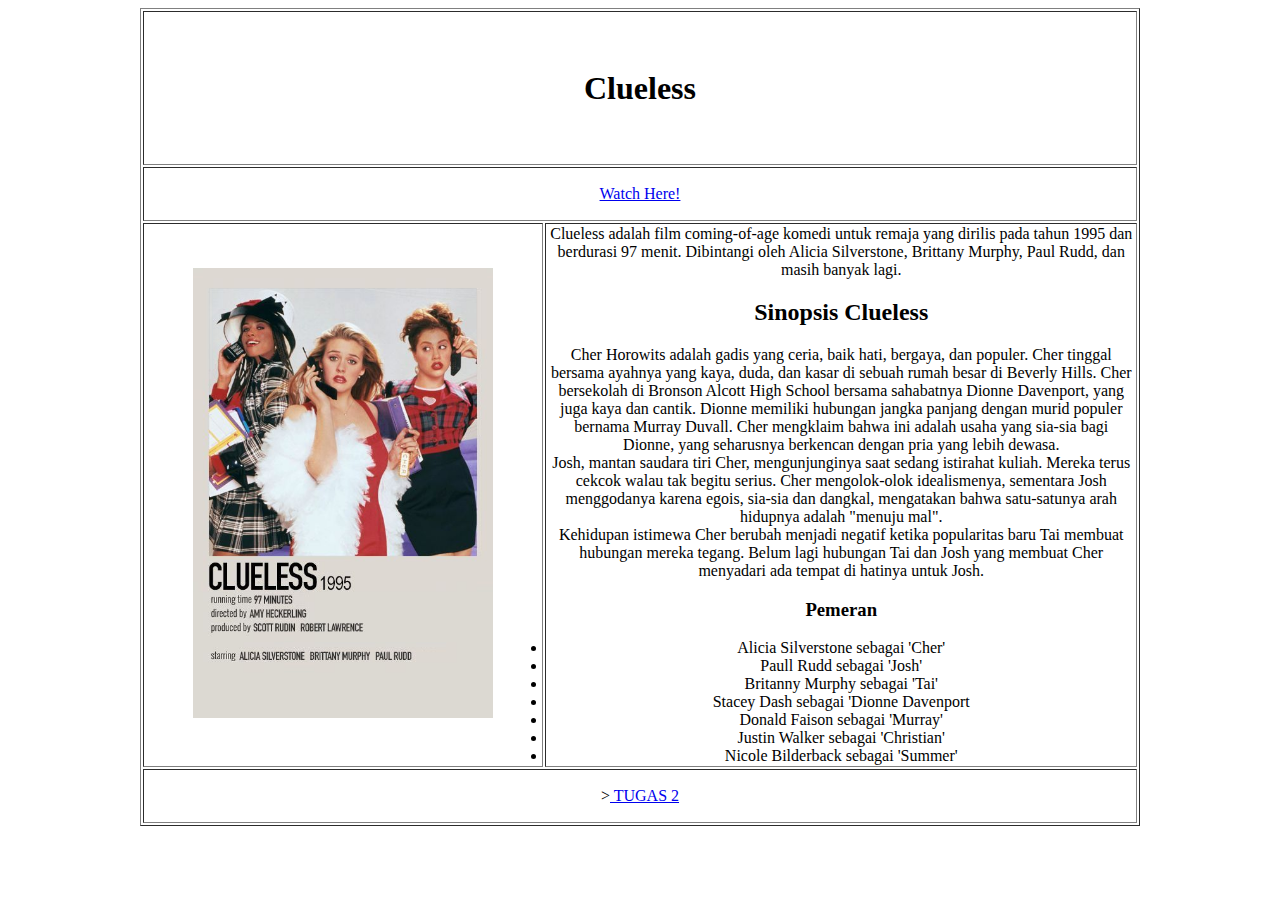
<file: index.html>
<!DOCTYPE html>
<html>
<html>
<head>
<title>home</title>
</head>
<body>
    <table border="1" width="1000px" align="center">
        <tr>
            <td colspan="2" height="150px" bgcolor="white">
                <center><h1> Clueless </h1></center>
            </td>
            
            </td>
        </tr>
        <tr>
            <td colspan="2" height="50px" ">
                <center><a href="https://www.netflix.com/id-en/title/384406"> Watch Here! </a></center>
            </td>

            </td>
        </tr>
        <tr>
            <td height="400px" width="600px">
                <center><img src="clueless poster.jpg" width="300px" alt="clueless"/></center>
            </td>
                <td width="1600px">
                    <center>
                    Clueless adalah film coming-of-age komedi untuk remaja yang dirilis pada tahun 1995 dan berdurasi 97 menit. Dibintangi oleh Alicia Silverstone, Brittany Murphy, Paul Rudd, dan masih banyak lagi. 

                    <h2> Sinopsis Clueless </h2>
                    Cher Horowits adalah gadis yang ceria, baik hati, bergaya, dan populer. Cher tinggal bersama ayahnya yang kaya, duda, dan kasar di sebuah rumah besar di Beverly Hills. Cher bersekolah di Bronson Alcott High School bersama sahabatnya Dionne Davenport, yang juga kaya dan cantik.  Dionne memiliki hubungan jangka panjang dengan murid populer bernama Murray Duvall. Cher mengklaim bahwa ini adalah usaha yang sia-sia bagi Dionne, yang seharusnya berkencan dengan pria yang lebih dewasa.</br>
                    Josh, mantan saudara tiri Cher, mengunjunginya saat sedang istirahat kuliah.  Mereka terus cekcok walau tak begitu serius. Cher mengolok-olok idealismenya, sementara Josh menggodanya karena egois, sia-sia dan dangkal, mengatakan bahwa satu-satunya arah hidupnya adalah "menuju mal". </br>
                    Kehidupan istimewa Cher berubah menjadi negatif ketika popularitas baru Tai membuat hubungan mereka tegang. Belum lagi hubungan Tai dan Josh yang membuat Cher menyadari ada tempat di hatinya untuk Josh.
                    <h3> Pemeran </h3>
                    <center><ol type="A"></center>
                        <li>Alicia Silverstone sebagai 'Cher'</li>
                        <li>Paull Rudd sebagai 'Josh'</li>
                        <li>Britanny Murphy sebagai 'Tai'</li>
                        <li>Stacey Dash sebagai 'Dionne Davenport</li>
                        <li>Donald Faison sebagai 'Murray'</li>
                        <li>Justin Walker sebagai 'Christian'</li>
                        <li>Nicole Bilderback sebagai 'Summer'</li>
                    </ol>
                    </center>

                </td>
            </td>
        </tr>
        <tr>
            <td colspan="2" height="50px">
               <center>><a href="tugas2.html"> TUGAS 2 </a></center>
            </td>

            </td> 

        </tr>
    

    </table>
</body>
</html
</file>
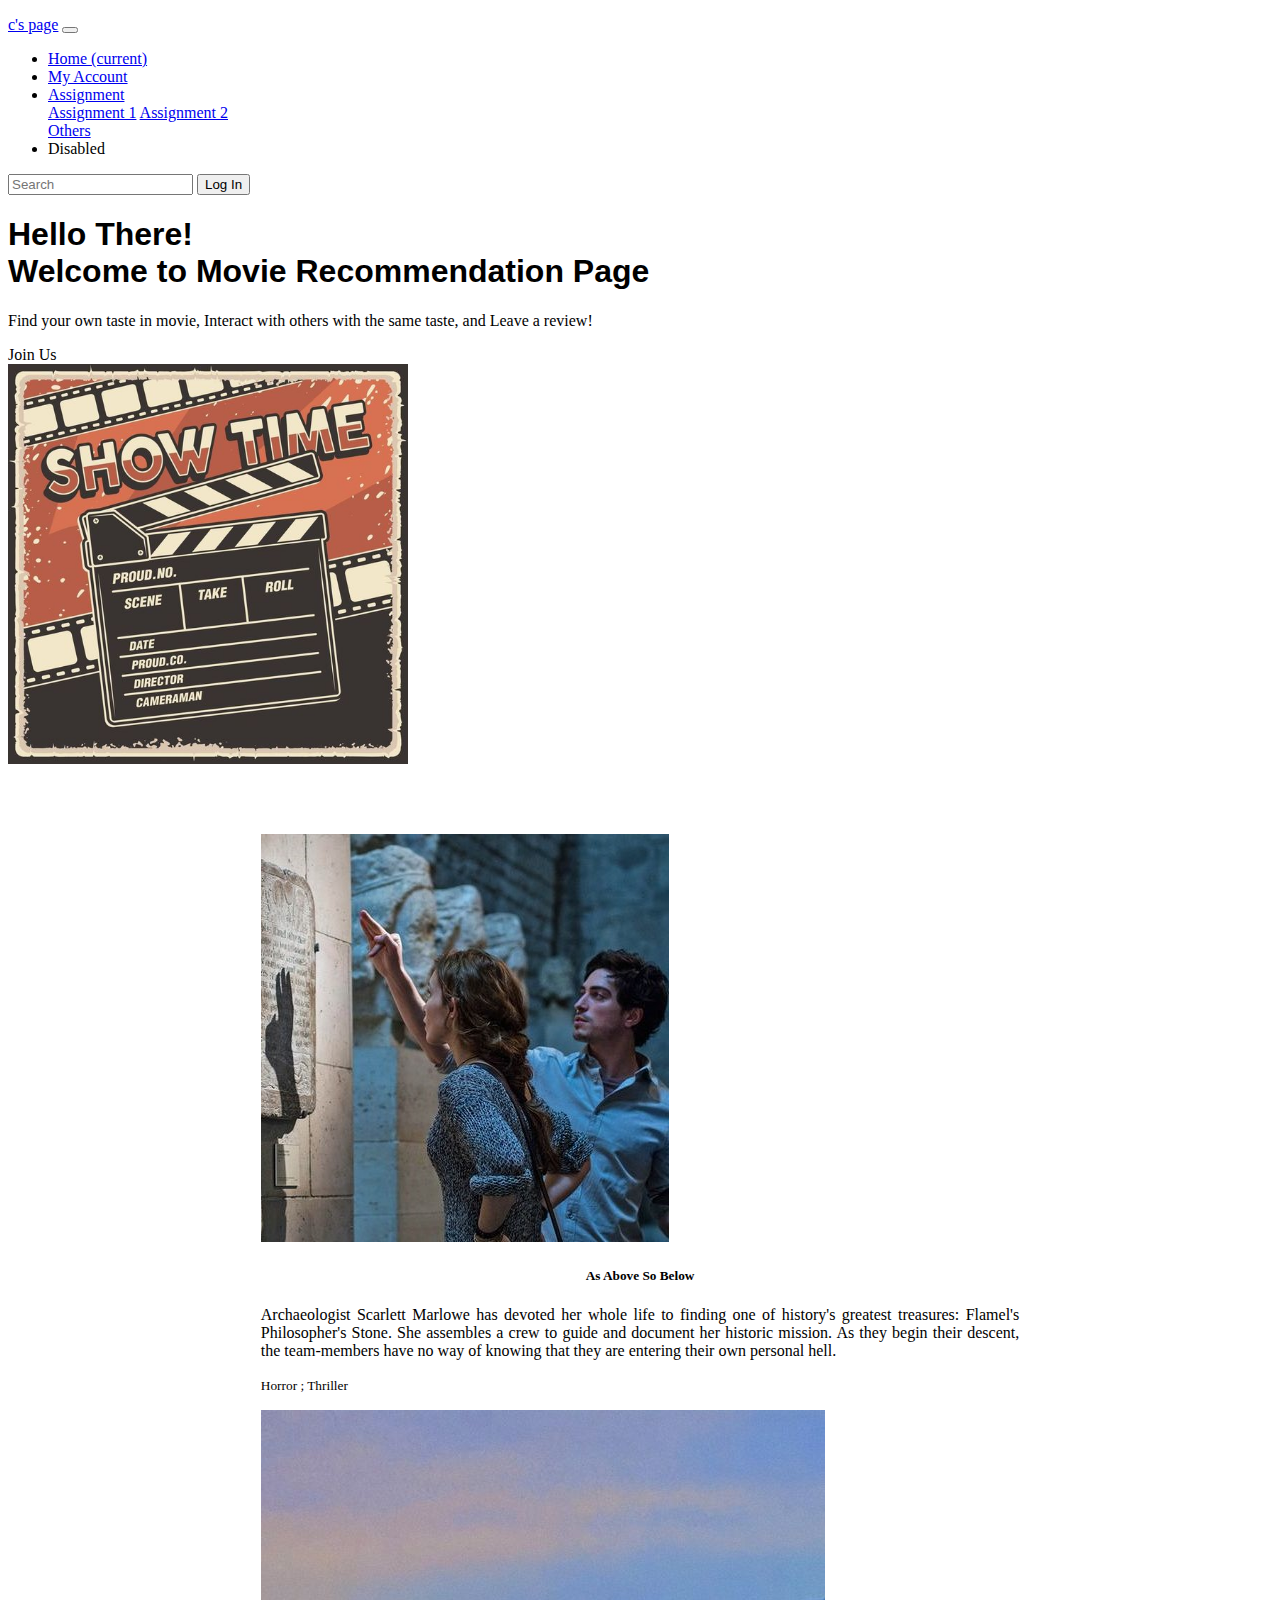
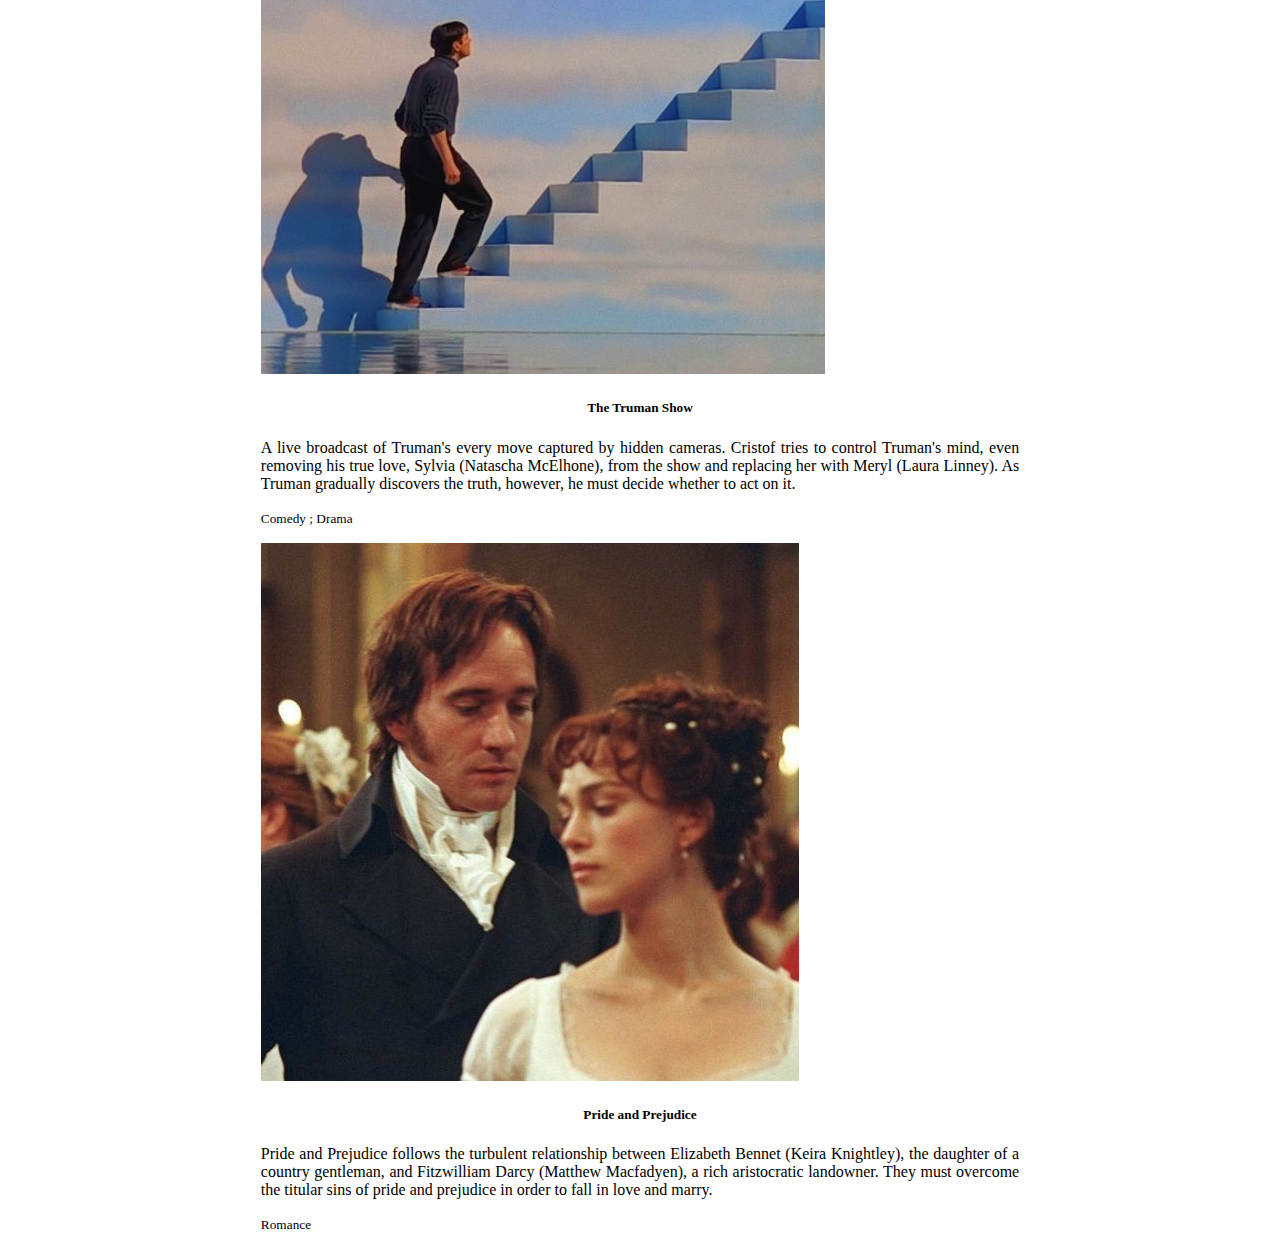
<file: bootstrap.html>
<!DOCTYPE html>
<html lang="en">
<head>
    <meta charset="UTF-8">
    <meta name="viewport" content="width=device-width, initial-scale=1.0">
    <title>Document</title>
    <style>
      .background{
      background-image: href="paper texture.jpg"; 
      }
    </style> 
    <link rel="stylesheet" href="https://cdn.jsdelivr.net/npm/bootstrap@4.6.2/dist/css/bootstrap.min.css" integrity="sha384-xOolHFLEh07PJGoPkLv1IbcEPTNtaed2xpHsD9ESMhqIYd0nLMwNLD69Npy4HI+N" crossorigin="anonymous">
    <style>
        @import url('https://fonts.googleapis.com/css2?family=Spicy+Rice&display=swap');
    </style>
</head>
<body>
  <p style="line-height: 400px;">
    <section>
        <div class="container">
            <nav class="navbar navbar-expand-lg navbar-light bg-light">
                <a class="navbar-brand" href="#">c's page</a>
                <button class="navbar-toggler" type="button" data-toggle="collapse" data-target="#navbarSupportedContent" aria-controls="navbarSupportedContent" aria-expanded="false" aria-label="Toggle navigation">
                  <span class="navbar-toggler-icon"></span>
                </button>
              
                <div class="collapse navbar-collapse" id="navbarSupportedContent">
                  <ul class="navbar-nav mx-auto">
                    <li class="nav-item active">
                      <a class="nav-link" href="#">Home <span class="sr-only">(current)</span></a>
                    </li>
                    <li class="nav-item">
                      <a class="nav-link" href="#">My Account</a>
                    </li>
                    <li class="nav-item dropdown">
                      <a class="nav-link dropdown-toggle" href="#" role="button" data-toggle="dropdown" aria-expanded="false">
                        Assignment
                      </a>
                      <div class="dropdown-menu">
                        <a class="dropdown-item" href="index.html">Assignment 1</a>
                        <a class="dropdown-item" href="tugas2.html">Assignment 2</a>
                        <div class="dropdown-divider"></div>
                        <a class="dropdown-item" href="#">Others</a>
                      </div>
                    </li>
                    <li class="nav-item">
                      <a class="nav-link disabled">Disabled</a>
                    </li>
                  </ul>
                  <form class="form-inline my-2 my-lg-0">
                    <input class="form-control mr-sm-2" type="search" placeholder="Search" aria-label="Search">
                    <button class="btn btn-outline-success my-2 my-sm-0" type="submit">Log In</button>
                  </form>
                </div>
              </nav>
  </p>          

  <p style="line-height: 400px;">
            <div class="row">
                <div class="col align-self-center">
                    <h1 style="font-family:'Gill Sans', 'Gill Sans MT', Calibri, 'Trebuchet MS', sans-serif;">Hello There!<br/>Welcome to Movie Recommendation Page</h1>
                    <p class="mt-3 mb-4">
                        Find your own taste in movie, Interact with others with the same taste, and Leave a review!
                    </p>
                    <a class="btn btn-warning" hrfe="#" role="button">Join Us</a>
                </div>
                <div class="col-sm">
                    <img src="movie (1).jpg" height="400px" style="margin-bottom: 50px">
                </div>
            </div>
        </div>
    </section> 
  </p>  
  
  <div container>
    <div class="card-deck" style= "width: 60%; margin-left: 20%; margin-right: 20%;" >
      <div class="card">
        <img src="asabovesobelow.jpg" class="card-img-top" alt="...">
        <div class="card-body">
          <h5 class="card-title"><center>As Above So Below</center></h5>
          <p class="card-text" align="justify">Archaeologist Scarlett Marlowe has devoted her whole life to finding one of history's greatest treasures: Flamel's Philosopher's Stone. She assembles a crew to guide and document her historic mission. As they begin their descent, the team-members have no way of knowing that they are entering their own personal hell.</p>
          <p class="card-text"><small class="text-muted">Horror ; Thriller</small></p>
        </div>
      </div>
      <div class="card">
        <img src="theturmanshow.jpg" class="card-img-top" alt="...">
        <div class="card-body">
          <h5 class="card-title"><center>The Truman Show</center></h5>
          <p class="card-text" align="justify">A live broadcast of Truman's every move captured by hidden cameras. Cristof tries to control Truman's mind, even removing his true love, Sylvia (Natascha McElhone), from the show and replacing her with Meryl (Laura Linney). As Truman gradually discovers the truth, however, he must decide whether to act on it.</p>
          <p class="card-text"><small class="text-muted">Comedy ; Drama</small></p>
        </div>
      </div>
      <div class="card">
        <img src="prideandprejudice.jpg" class="card-img-top" alt="...">
        <div class="card-body">
          <h5 class="card-title"><center>Pride and Prejudice</center></h5>
          <p class="card-text" align="justify">Pride and Prejudice follows the turbulent relationship between Elizabeth Bennet (Keira Knightley), the daughter of a country gentleman, and Fitzwilliam Darcy (Matthew Macfadyen), a rich aristocratic landowner. They must overcome the titular sins of pride and prejudice in order to fall in love and marry.</p>
          <p class="card-text"><small class="text-muted">Romance</small></p>
        </div>
      </div>
    </div>
</div>

    <script src="jquery-3.7.1.js"></script>
<script src="https://cdn.jsdelivr.net/npm/bootstrap@4.6.2/dist/js/bootstrap.bundle.min.js" integrity="sha384-Fy6S3B9q64WdZWQUiU+q4/2Lc9npb8tCaSX9FK7E8HnRr0Jz8D6OP9dO5Vg3Q9ct" crossorigin="anonymous"></script>
</body>
</html>
</file>
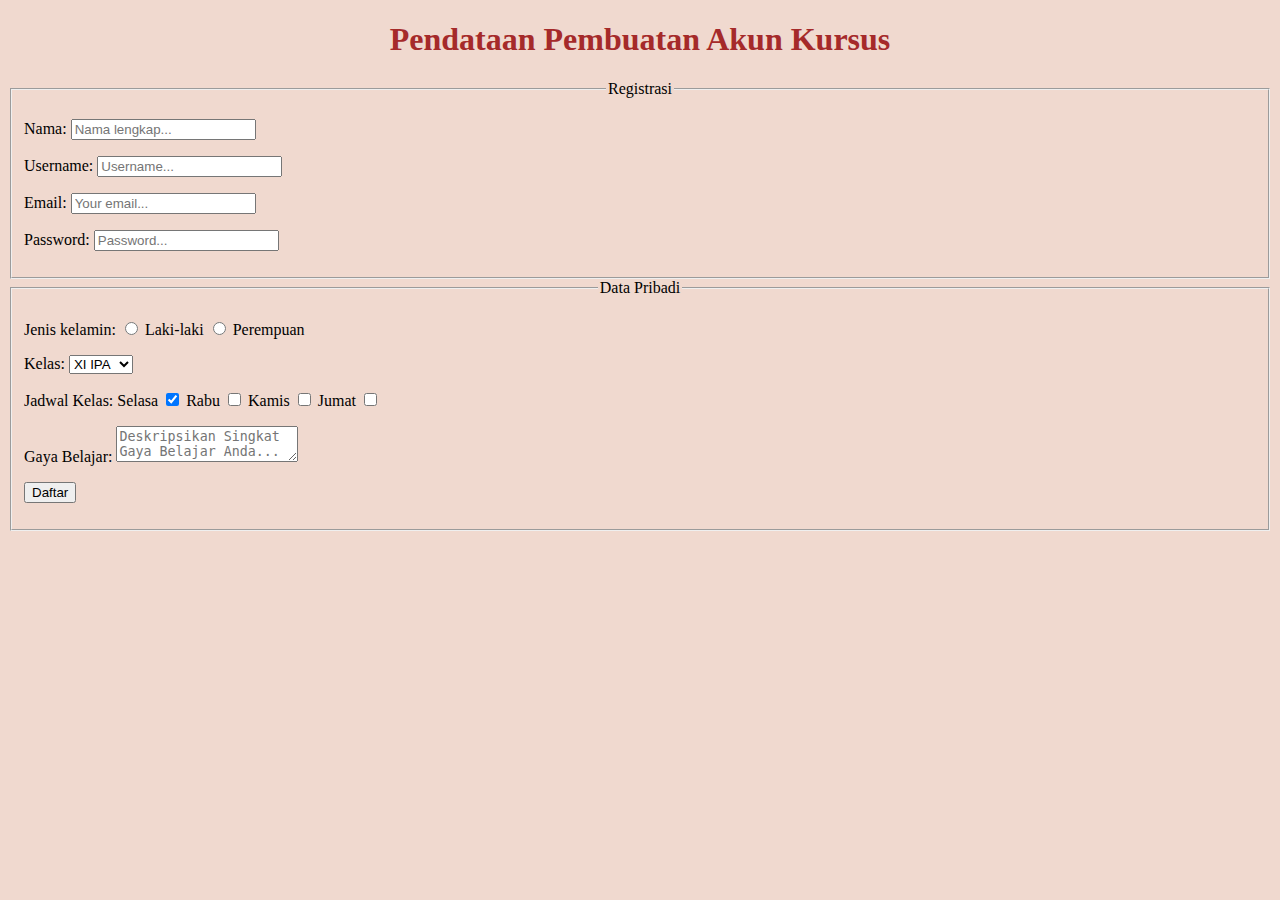
<file: tugas2.html>
<!DOCTYPE html>
<html lang="en">
<head>
    <meta charset="UTF-8">
    <meta name="viewport" content="width=device-width, initial-scale=1.0">
    <title> Pendataan Akun Kursus</title>
    <link rel="stylesheet" type="text/css" href="cssnya.css">
</head>
<body>
    <h1 align="center"> Pendataan Pembuatan Akun Kursus </h1>
    <form action="contact.php" method="POST"></form>
        <fieldset>
        <legend align="center">Registrasi</legend>
        <p>
            <label>Nama:</label>
            <input type="text" name="nama" placeholder="Nama lengkap..." />
        </p>
            <label>Username:</label>
            <input type="text" name="username" placeholder="Username..." />
        </p>
        <p>
            <label>Email:</label>
            <input type="email" name="email" placeholder="Your email..." />
        </p>
        <p>

        <p>
            <label>Password:</label>
            <input type="password" name="password" placeholder="Password..." />
        </p>
        </fieldset>
        <span>

        </span>

        <fieldset>
        <legend align="center">Data Pribadi</legend>
        <p>
            <label>Jenis kelamin:</label>
            <label><input type="radio" name="jenis_kelamin" value="laki-laki" /> Laki-laki</label>
            <label><input type="radio" name="jenis_kelamin" value="perempuan" /> Perempuan</label>
        </p>
        <p>
            <label>Kelas:</label>
            <select name="agama">
                <option value="XI IPA">XI IPA</option>
                <option value="XI IPS">XI IPS</option>                
                <option value="XII IPA">XII IPA</option>
                <option value="XII IPS">XII IPS</option>
            </select>
        </p>
        <p>
            <label> Jadwal Kelas: </label>
            <label class="container">Selasa
                <input type="checkbox" checked="checked">
                <span class="checkmark"></span>
              </label>
              
              <label class="container">Rabu
                <input type="checkbox">
                <span class="checkmark"></span>
              </label>
              
              <label class="container">Kamis
                <input type="checkbox">
                <span class="checkmark"></span>
              </label>
              
              <label class="container">Jumat
                <input type="checkbox">
                <span class="checkmark"></span>
              </label>
        </p>
        <p>
            <label>Gaya Belajar:</label>
            <textarea name="Gaya Belajar"placeholder="Deskripsikan Singkat Gaya Belajar Anda..."></textarea>
        </p>
        <p>
            <input type="submit" name="submit" value="Daftar" />
        </p>
        </fieldset>
    </form>
</body>
</html>
</file>
<file: cssnya.css>
body{
    background: rgb(240, 217, 207)
}
h1{
    color:brown
}
#title{
    font-family: 'Times New Roman', Times, serif;
}
</style>
</file>
